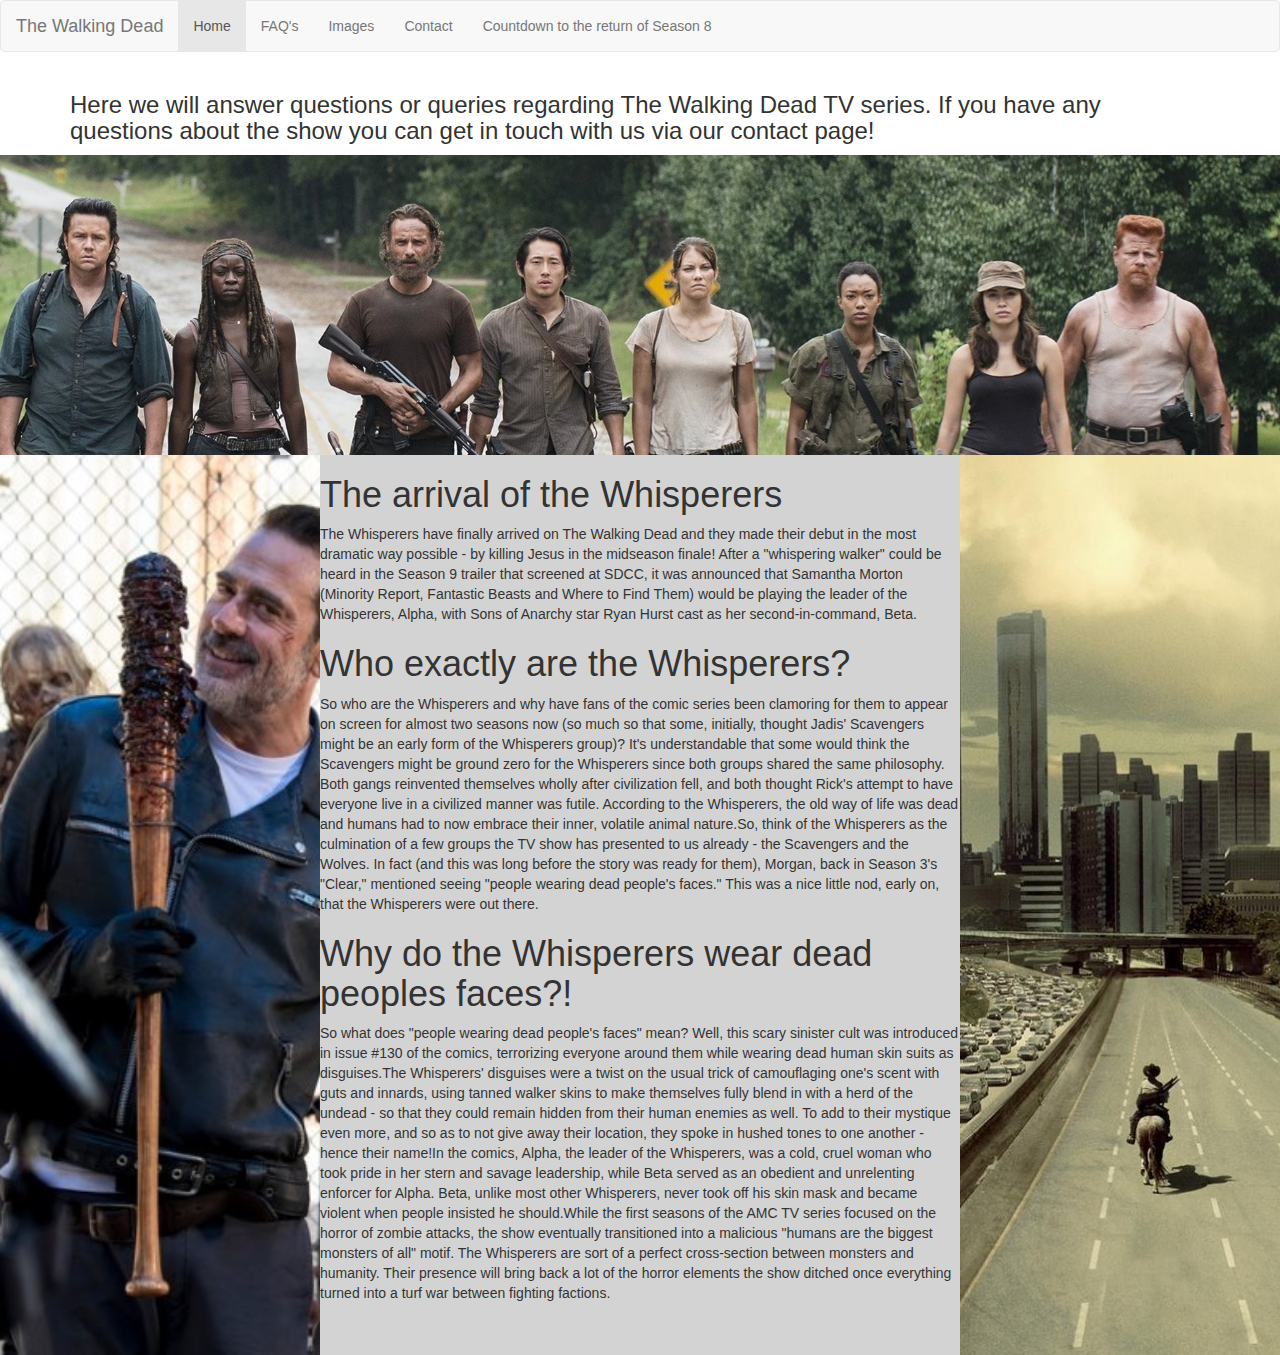
<file: Web-Design-master/WEB DESIGN PROJECT/index2.html>
<!DOCTYPE html>
<html lang="en">
<head>
  <title> Frequently asked Questions </title>
  <link rel="stylesheet" href="style2.css"/>
  <meta charset="utf-8">
  <meta name="viewport" content="width=device-width, initial-scale=1">
  <link rel="stylesheet" href="https://maxcdn.bootstrapcdn.com/bootstrap/3.3.7/css/bootstrap.min.css">
  <script src="https://ajax.googleapis.com/ajax/libs/jquery/3.3.1/jquery.min.js"></script>
  <script src="https://maxcdn.bootstrapcdn.com/bootstrap/3.3.7/js/bootstrap.min.js"></script>
</head>
<body>
<nav class="navbar navbar-default">
  <div class="container-fluid">
    <div class="navbar-header">
      <a class="navbar-brand" href="#"> The Walking Dead</a>
    </div>
    <ul class="nav navbar-nav">
      <li class="active"><a href="index.html">Home</a></li>
      <li><a href="index2.html"> FAQ's </a></li>
      <li><a href="index3.html"> Images </a></li>
      <li><a href="index4.html"> Contact </a></li>
	    <li><a href="index5.html"> Countdown to the return of Season 8 </a></li>
    </ul>
  </div>
</nav>
<div class="container">
  <h3> Here we will answer questions or queries regarding The Walking Dead TV series. If you have any questions about the show you can get in touch with us via our contact page!</h3>
</div>
<div id="wrapper">
	<div id="head"></div>
						<div id="body">
							<div id="mainleft">
						</div>
							<div id="mainmiddle">
								<h1> The arrival of the Whisperers </h1>
								<p> The Whisperers have finally arrived on The Walking Dead and they made their debut in the most dramatic way possible - by killing Jesus in the midseason finale! After a "whispering walker" could be heard in the Season 9 trailer that screened at SDCC, it was announced that Samantha Morton (Minority Report, Fantastic Beasts and Where to Find Them) would be playing the leader of the Whisperers, Alpha, with Sons of Anarchy star Ryan Hurst cast as her second-in-command, Beta. </p>
								<h1> Who exactly are the Whisperers? </h1>
								<p> So who are the Whisperers and why have fans of the comic series been clamoring for them to appear on screen for almost two seasons now (so much so that some, initially, thought Jadis' Scavengers might be an early form of the Whisperers group)? It's understandable that some would think the Scavengers might be ground zero for the Whisperers since both groups shared the same philosophy. Both gangs reinvented themselves wholly after civilization fell, and both thought Rick's attempt to have everyone live in a civilized manner was futile. According to the Whisperers, the old way of life was dead and humans had to now embrace their inner, volatile animal nature.So, think of the Whisperers as the culmination of a few groups the TV show has presented to us already - the Scavengers and the Wolves. In fact (and this was long before the story was ready for them), Morgan, back in Season 3's "Clear," mentioned seeing "people wearing dead people's faces." This was a nice little nod, early on, that the Whisperers were out there. </p>
								<h1> Why do the Whisperers wear dead peoples faces?! </h1>
								<p> So what does "people wearing dead people's faces" mean? Well, this scary sinister cult was introduced in issue #130 of the comics, terrorizing everyone around them while wearing dead human skin suits as disguises.The Whisperers' disguises were a twist on the usual trick of camouflaging one's scent with guts and innards, using tanned walker skins to make themselves fully blend in with a herd of the undead - so that they could remain hidden from their human enemies as well.
To add to their mystique even more, and so as to not give away their location, they spoke in hushed tones to one another - hence their name!In the comics, Alpha, the leader of the Whisperers, was a cold, cruel woman who took pride in her stern and savage leadership, while Beta served as an obedient and unrelenting enforcer for Alpha. Beta, unlike most other Whisperers, never took off his skin mask and became violent when people insisted he should.While the first seasons of the AMC TV series focused on the horror of zombie attacks, the show eventually transitioned into a malicious "humans are the biggest monsters of all" motif. The Whisperers are sort of a perfect cross-section between monsters and humanity. Their presence will bring back a lot of the horror elements the show ditched once everything turned into a turf war between fighting factions.
							</div>
								<div id="mainright">
						</div>
						</div>
		</div>
		<script> 
		var person=prompt("Hello, do you have any questions you would like to ask us that arent already shown below?");
		alert("Please send us a message via our contact page and we will get back to you as soon as possible")}
		
		</script>
</body>
</html>
</file>
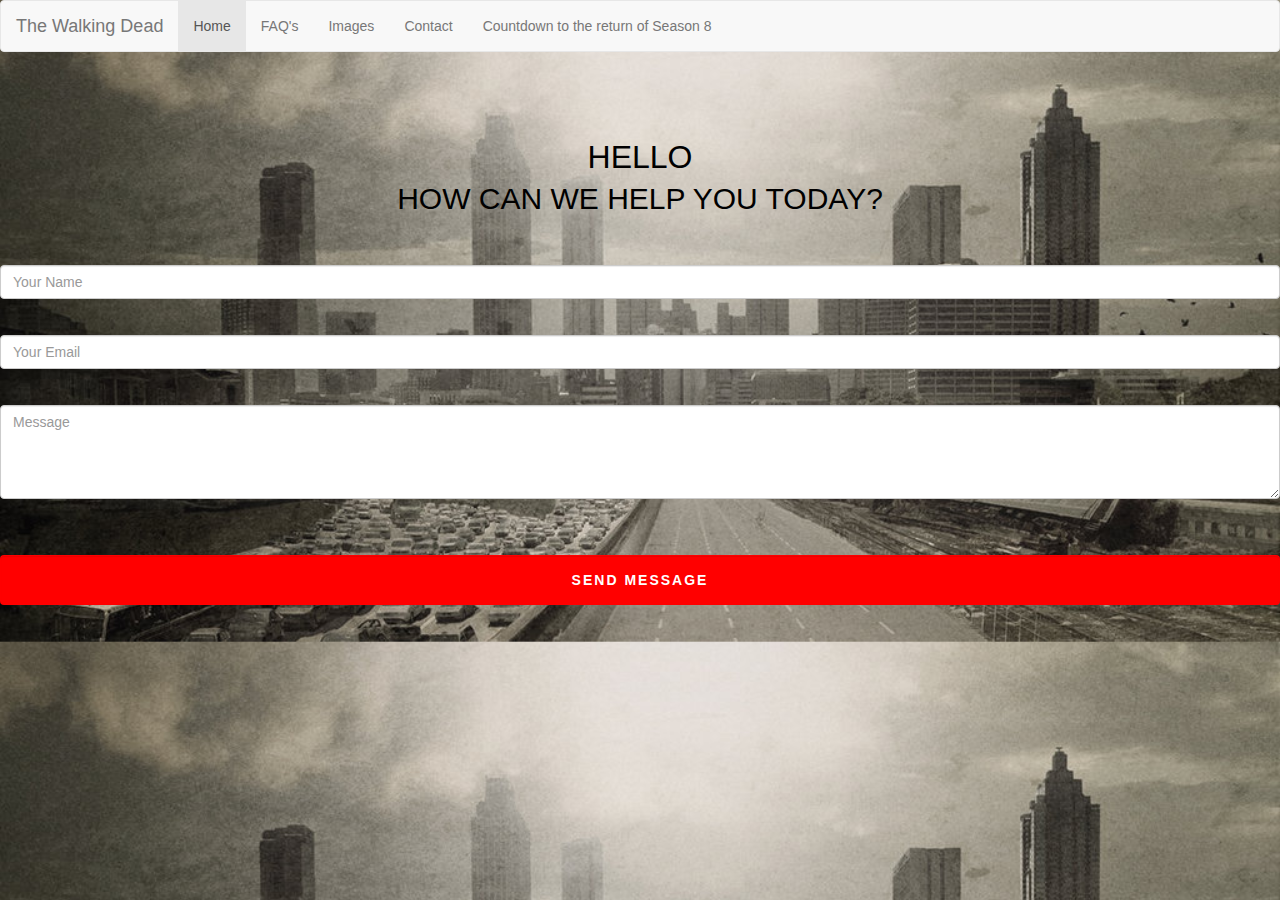
<file: Web-Design-master/WEB DESIGN PROJECT/index4.html>
<!DOCTYPE html>
<html>
	<head>
		<title>Contact Page</title>
	<link rel="stylesheet" type="text/css" href="style4.css"/>
  <meta charset="utf-8">
  <meta name="viewport" content="width=device-width, initial-scale=1">
  <link rel="stylesheet" href="https://maxcdn.bootstrapcdn.com/bootstrap/3.3.7/css/bootstrap.min.css">
  <script src="https://ajax.googleapis.com/ajax/libs/jquery/3.3.1/jquery.min.js"></script>
  <script src="https://maxcdn.bootstrapcdn.com/bootstrap/3.3.7/js/bootstrap.min.js"></script>
</head>
	</head>
		<body>
		<nav class="navbar navbar-default">
  <div class="container-fluid">
    <div class="navbar-header">
      <a class="navbar-brand" href="#"> The Walking Dead</a>
    </div>
    <ul class="nav navbar-nav">
      <li class="active"><a href="index.html">Home</a></li>
      <li><a href="index2.html"> FAQ's </a></li>
      <li><a href="index3.html"> Images </a></li>
      <li><a href="index4.html"> Contact </a></li>
	    <li><a href="index5.html"> Countdown to the return of Season 8 </a></li>
    </ul>
  </div>
</nav>
			<div class="contact-title">
			<h1> Hello </h1>
			<h2> How can we help you today? </h2> 
			</div>
			<div> 
			
			<form id="contact-form" action="">
				<input name="name" type"text" class="form-control" placeholder="Your Name" required><br>
				<input name="email" type"email" class="form-control" placeholder="Your Email" required><br> 
				<textarea name="message"  class="form-control" placeholder="Message"  rows="4" required></textarea><br>
				<input  type="submit" class="form-control submit"  value="SEND MESSAGE" required>
				</form>
				
			</div>
			</body>
</html>
</file>
<file: Web-Design-master/WEB DESIGN PROJECT/style2.css>
#wrapper{
	width:100%;
	height:1200px;
}

#head{
	background-color:white;
	width:100%;
	height:300px;
	background-image:url('img2.jpg');
	background-size:cover;
}
 
 #mainleft{
	width:25%;
	height:900px;
	float:left;
	background-image:url('faqleft.jpg');
	background-size:cover;
}

#mainmiddle{
	width:50%;
	height:900px;
	background-color:lightgray;
	float:left;
} 

#mainright {
	width:25%;
	height:900px;
	float:right;
	background-image:url('faqright.jpg');
	background-size:cover;
}
</file>
<file: Web-Design-master/WEB DESIGN PROJECT/style4.css>
body{
	margin:0%;
	padding:0%;
	text-align: center;
	background-image: url(contactbackground.jpg);
	background-size: cover;
	background-position: center;
	font-family: sans-serif;
}

.contact-title{
	margin-top: 100px;
	color: black;
	text-transform: uppercase;
	transition: all 4s ease-in-out; 
}

.contact-title h1{
	font-size: 32px;
	line-height: 10px; 
}

.contact-title 2{
	font-size: 16px;
}

form{
	margin-top: 50px;
	transition: all 4s ease-in-out;
}

.form-control{
	width: 600px;
	background:transparent;
	border: none;
	outline: none;
	border-bottom: 1px solid gray;
	color: black;
	font-size: 18px;
	margin-bottom: 16px;
}

input{
	height: 45px;
}

form .submit{
	background: red;
	border-color:transparent;
	color: #fff;
	font-size 20px;
	font-weight: bold;
	letter-spacing: 2px;
	height: 50px;
	margin-top: 20px;
}

form .submit:hover{
	background-color:green;
	cursor: pointer;
}
</file>
